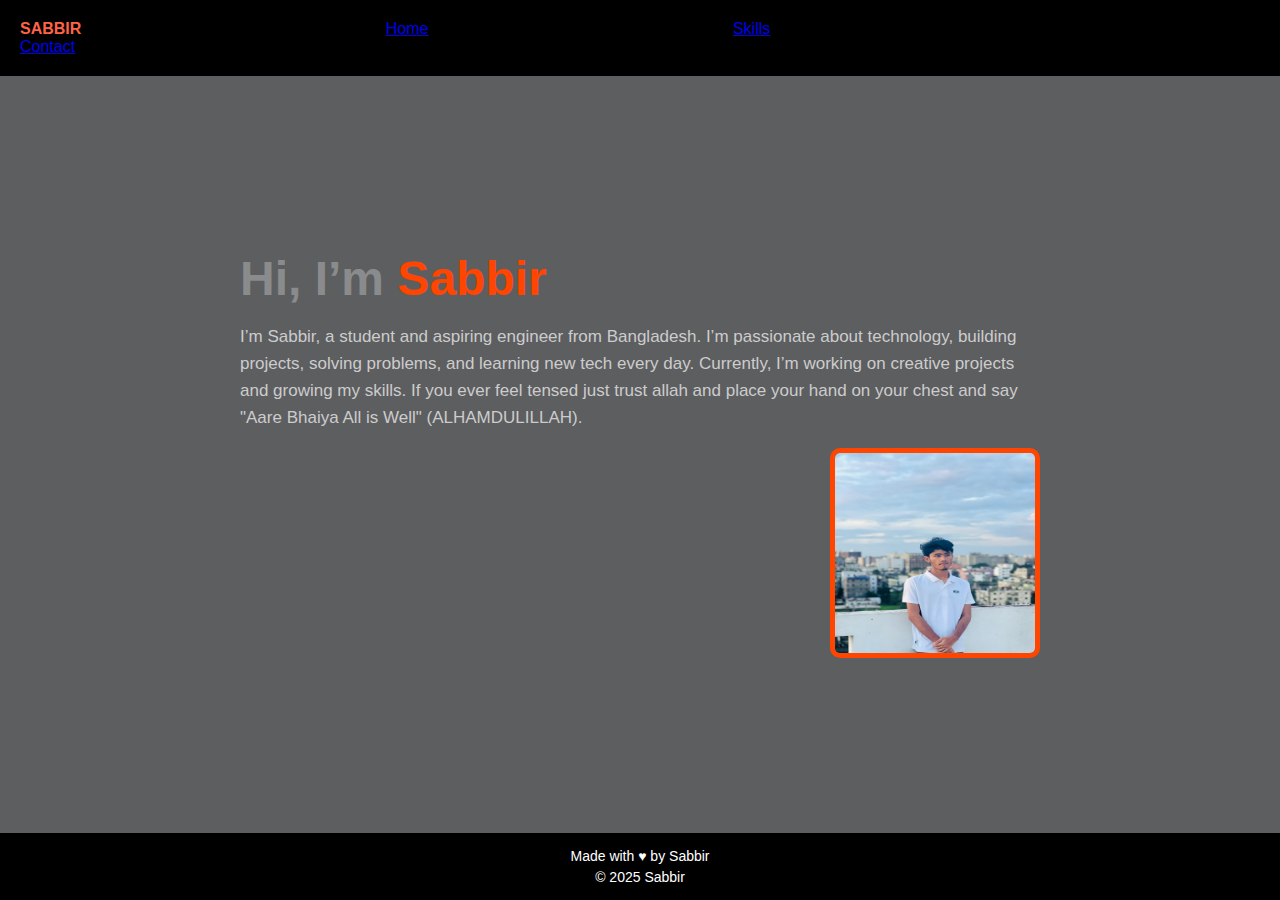
<file: index.html>
<!DOCTYPE html>
<html lang="en">
<head>
  <meta charset="UTF-8">
  <title>My Website</title>
  <link rel="stylesheet" href="style.css">
</head>
<body>
  <header>
    <nav>
      <div id="navbar">
        <a id="logo">SABBIR</a>
        <a href="index.html">Home</a>
        <a href="skills.html">Skills</a>
        <a href="contact.html" class="contact-btn">Contact</a>
        
      </div>
    <!-- <div class="logo">Sabbir</div>
    <div class="nav-links">
      <a href="index.html">Home</a>
      <a href="skills.html">Skills</a>
      <a href="contact.html" class="contact-btn">Contact</a>
      </div> -->
    </nav>
  </header>

  <main>
    <section class="about">
      <h1>Hi, I’m <span>Sabbir</span></h1>
      <p>
        I’m Sabbir, a student and aspiring engineer from Bangladesh. I’m passionate about technology, building projects, solving problems, and learning new tech every day. Currently, I’m working on creative projects and growing my skills.
        If you ever feel tensed just trust allah and place your hand on your chest and say "Aare Bhaiya All is Well" (ALHAMDULILLAH).
      </p>
      <img src="f4.jpg" alt="My photo" class="profile-img" >
    </section>
  </main>

  <footer>
    <p>Made with ♥ by Sabbir</p>
    <p>© 2025 Sabbir</p>
  </footer>
</body>
</html>
</file>
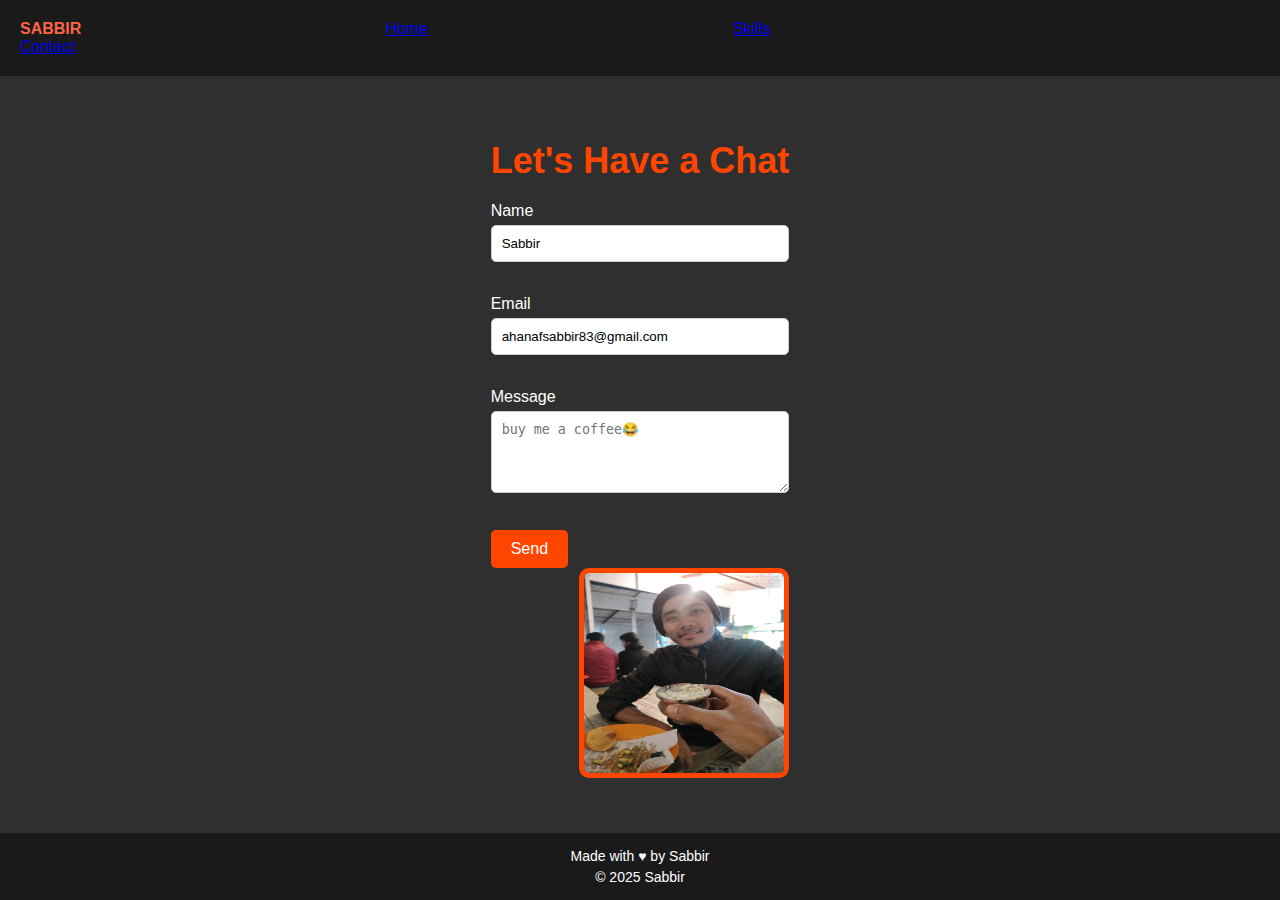
<file: contact.html>
<!DOCTYPE html>
<html lang="en">
<head>
  <meta charset="UTF-8">
  <title>Contact Me</title>
  <link rel="stylesheet" href="style2.css">
</head>
<body>
  <header>
    <nav>
    
        <div id="navbar">
        <a id="logo">SABBIR</a>
        <a href="index.html">Home</a>
        <a href="skills.html">Skills</a>
        <a href="contact.html" class="contact-btn">Contact</a>
        
      </div>
      <!-- <div class="logo">Sabbir</div>
      <div class="nav-links">
        <a href="index.html">Home</a>
        <a href="skills.html">Skills</a>
        <a href="contact.html" class="contact-btn">Contact</a>
      </div> -->
    </nav>
  </header>
  <main>
    <section class="contact-section">
      <h1>Let's Have a Chat</h1>
      <form action="https://formsubmit.co/ahanafsabbir83@gmail.com" method="POST">
        <label for="name">Name</label>
        <input type="text" id="name" name="name" value="Sabbir" required><br><br>
        
        <label for="email">Email</label>
        <input type="email" id="email" name="email" value="ahanafsabbir83@gmail.com" required><br><br>
        
        <label for="message">Message</label>
        <textarea id="message" name="message" rows="4" placeholder="buy me a coffee😂"></textarea><br><br>
        
        <input type="submit" value="Send">
      </form>
      <img src="f2.jpg" alt="My photo" class="profile-img">
    </section>
  </main>

  <footer>
    <p>Made with ♥ by Sabbir</p>
    <p>© 2025 Sabbir</p>
  </footer>
</body>
</html>
</file>
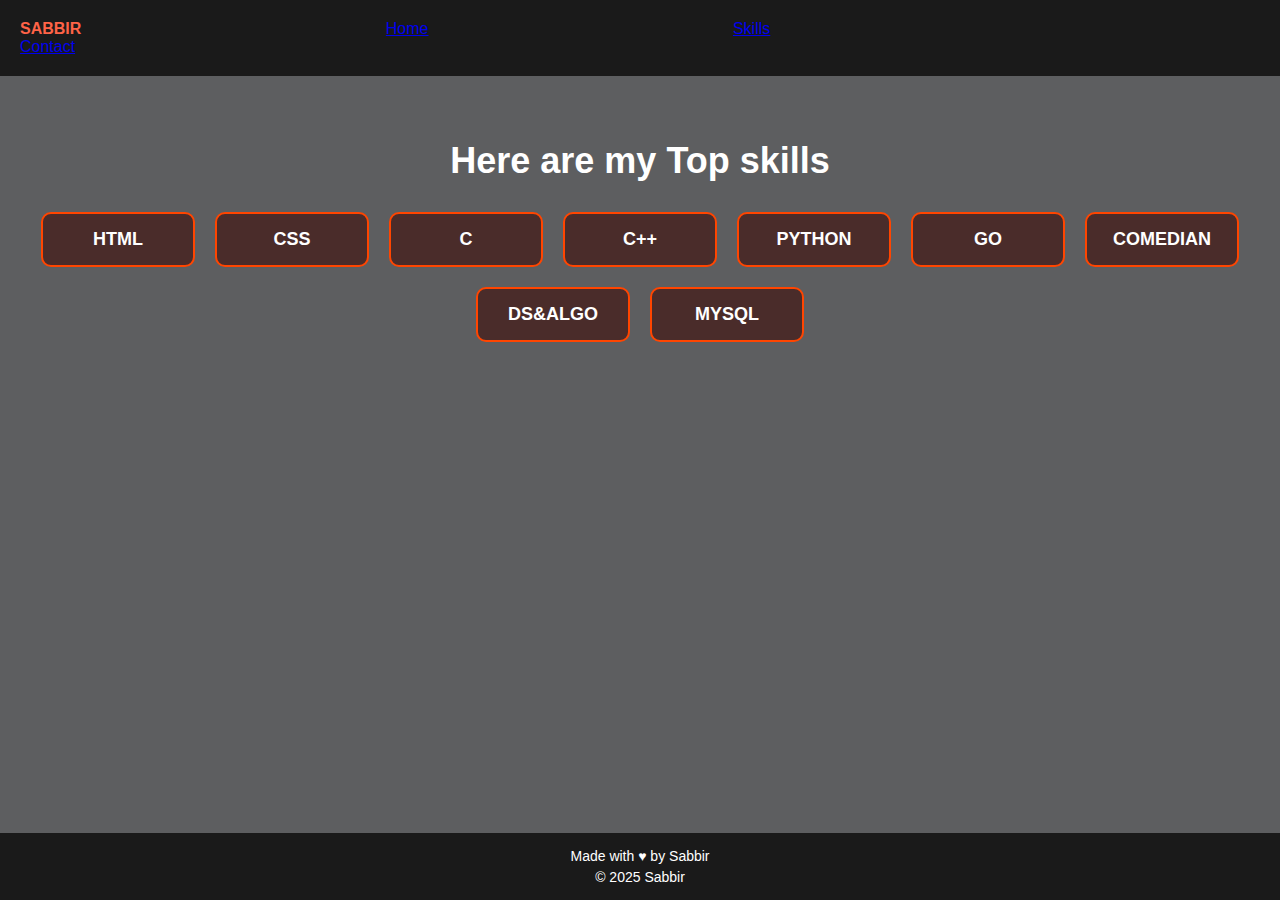
<file: skills.html>
<!DOCTYPE html>
<html lang="en">
<head>
  <meta charset="UTF-8">
  <title>My Skills</title>
  <link rel="stylesheet" href="style1.css">
</head>
<body>
  <header>
    <nav>
        
        <div id="navbar">
        <a id="logo" >SABBIR</a>
        <a href="index.html">Home</a>
        <a href="skills.html">Skills</a>
        <a href="contact.html" class="contact-btn">Contact</a>
        
      </div>
      <!-- <div class="logo">Sabbir<br></div>
      <div class="nav-links">
        <a href="index.html">Home</a>
        <a href="skills.html">Skills</a>
        <a href="contact.html" class="contact-btn">Contact</a>
      </div> -->
    </nav>
  </header>

  <main>
    <section class="skills-section">
      <h1>Here are my Top skills</h1>
      <div class="skills-container">
        <div class="skill">HTML</div>
        <div class="skill">CSS</div>
        <div class="skill">C</div>
        <div class="skill">C++</div>
         <div class="skill">PYTHON</div>
        <div class="skill">GO</div>
        <div class="skill">COMEDIAN</div>
        <div class="skill">DS&ALGO</div>
        <div class="skill">MYSQL</div>
      </div>
    </section>
  </main>

  <footer>
    <p>Made with ♥ by Sabbir</p>
    <p>© 2025 Sabbir</p>
  </footer>
</body>
</html>
</file>
<file: style.css>
body {
  margin: 0;
  font-family: Arial, sans-serif;
  background-color: #5D5E60;
  color: #ffffff4a;
  display: flex;
  flex-direction: column;
  min-height: 100vh;
}
a{
  margin-right: 300px;
}
.logo{
  background-color: #ff4500;
}
header {
  background-color:black;
  padding: 20px 20px;
  display: flex;
  justify-content: space-between;
  align-items: center;
}


nav .logo {
  color: #ff4500;
  font-size: 24px;
  font-weight: bold;
}

.nav-links a {
  color: #fff;
  text-decoration: none;
  margin: 0 15px;
  font-size: 16px;
}

.nav-links .contact-btn {
  background-color: #ff4500;
  padding: 5px 15px;
  border-radius: 5px;
}

main {
  flex: 1;
  padding: 40px;
  display: flex;
  align-items: center;
  justify-content: center;
  
}
  #navbar a#logo {
      font-weight: bold;
      color: #ff6347;
    }

.about {
  text-align: left;
  max-width: 800px;
}

.about h1 {
  font-size: 48px;
  margin: 0;
}

.about h1 span {
  color: #ff4500;
}

.about p {
  font-size: 17px;
  line-height: 1.6;
  color: #ccc;
}

.profile-img {
  width: 200px;
  height: 200px;
  border: 5px solid #ff4500;
  border-radius: 10px;
  float: right;
  margin-left: 20px;
  position: relative;
}

.profile-img::before {
  content: '';
  position: absolute;
  width: 100px;
  height: 100px;
  background: rgba(255, 69, 0, 0.3);
  transform: rotate(45deg);
  top: -20px;
  right: -20px;
}

.profile-img::after {
  content: '';
  position: absolute;
  width: 80px;
  height: 80px;
  background: rgba(255, 69, 0, 0.5);
  transform: rotate(-45deg);
  bottom: -20px;
  left: -20px;
}
p{
  text-align: left;
}

footer {
  background-color:black;
  text-align: center;
  padding: 10px;
  color: #fff;
}

footer p {
  margin: 5px 0;
  font-size: 14px;
  text-align: center;
}
</file>
<file: style2.css>
body {
  margin: 0;
  font-family: Arial, sans-serif;
  background-color: #2f2f2f;
  color: #fff;
  display: flex;
  flex-direction: column;
  min-height: 100vh;
}
a{
  margin-right: 300px;
}


header {
  background-color: #1a1a1a;
  padding: 20px 20px;
  display: flex;
  justify-content: space-between;
  align-items: center;
}

nav .logo {
  color: #ff4500;
  font-size: 24px;
  font-weight: bold;
}

.nav-links a {
  color: #fff;
  text-decoration: none;
  margin: 0 15px;
  font-size: 16px;
}

.nav-links .contact-btn {
  background-color: #ff4500;
  padding: 5px 15px;
  border-radius: 5px;
}

main {
  flex: 1;
  padding: 40px;
  display: flex;
  justify-content: center;
}

.contact-section {
  text-align: left;
  max-width: 600px;
}

.contact-section h1 {
  font-size: 36px;
  color: #ff4500;
  margin-bottom: 20px;
}

.contact-section label {
  display: block;
  margin-bottom: 5px;
  font-size: 16px;
}
 #navbar a#logo {
      font-weight: bold;
      color: #ff6347;
    }
.contact-section input[type="text"],
.contact-section input[type="email"],
.contact-section textarea {
  width: 100%;
  padding: 10px;
  margin-bottom: 15px;
  border: 1px solid #ccc;
  border-radius: 5px;
  background-color: #fff;
  color: #000;
  box-sizing: border-box;
}

.contact-section textarea {
  resize: vertical;
}

.contact-section input[type="submit"] {
  background-color: #ff4500;
  color: #fff;
  padding: 10px 20px;
  border: none;
  border-radius: 5px;
  font-size: 16px;
  cursor: pointer;
}

.contact-section input[type="submit"]:hover {
  background-color: #e03e00;
}

.profile-img {
  width: 200px;
  height: 200px;
  border: 5px solid #ff4500;
  border-radius: 10px;
  float: right;
  margin-left: 20px;
  position: relative;
}

.profile-img::before {
  content: '';
  position: absolute;
  width: 100px;
  height: 100px;
  background: rgba(255, 69, 0, 0.3);
  transform: rotate(45deg);
  top: -20px;
  right: -20px;
}

.profile-img::after {
  content: '';
  position: absolute;
  width: 80px;
  height: 80px;
  background: rgba(255, 69, 0, 0.5);
  transform: rotate(-45deg);
  bottom: -20px;
  left: -20px;
}

footer {
  background-color: #1a1a1a;
  text-align: center;
  padding: 10px;
  color: #fff;
}

footer p {
  margin: 5px 0;
  font-size: 14px;
}
</file>
<file: style1.css>
body {
  margin: 0;
  font-family: Arial, sans-serif;
  background-color:#5D5E60;
  color: #fff;
  display: flex;
  flex-direction: column;
  min-height: 100vh;
}
a{
  margin-right: 300px;
}


header {
  background-color: #1a1a1a;
  padding: 20px 20px;
  display: flex;
  justify-content: space-between;
  align-items: center;
}

nav .logo {
  color: #ff4500;
  font-size: 24px;
  font-weight: bold;
}
  #navbar a#logo {
      font-weight: bold;
      color: #ff6347;
    }

.nav-links a {
  color: #fff;
  text-decoration: none;
  margin: 0 15px;
  font-size: 16px;
}

.nav-links .contact-btn {
  background-color: #ff4500;
  padding: 5px 15px;
  border-radius: 5px;
}

main {
  flex: 1;
  padding: 40px;
  display: flex;
  justify-content: center;
}

.skills-section {
  text-align: center;
}

.skills-section h1 {
  font-size: 36px;
  margin-bottom: 30px;
}

.skills-container {
  display: flex;
  justify-content: center;
  flex-wrap: wrap;
  gap: 20px;
}
p{
  text-align: center;
}

.skill {
  background-color: #4a2c2a;
  color: #fff;
  padding: 15px 25px;
  border: 2px solid #ff4500;
  border-radius: 10px;
  font-size: 18px;
  font-weight: bold;
  min-width: 100px;
  text-align: center;
}

footer {
  background-color: #1a1a1a;
  text-align: center;
  padding: 10px;
  color: #fff;
}

footer p {
  margin: 5px 0;
  font-size: 14px;
}
</file>
